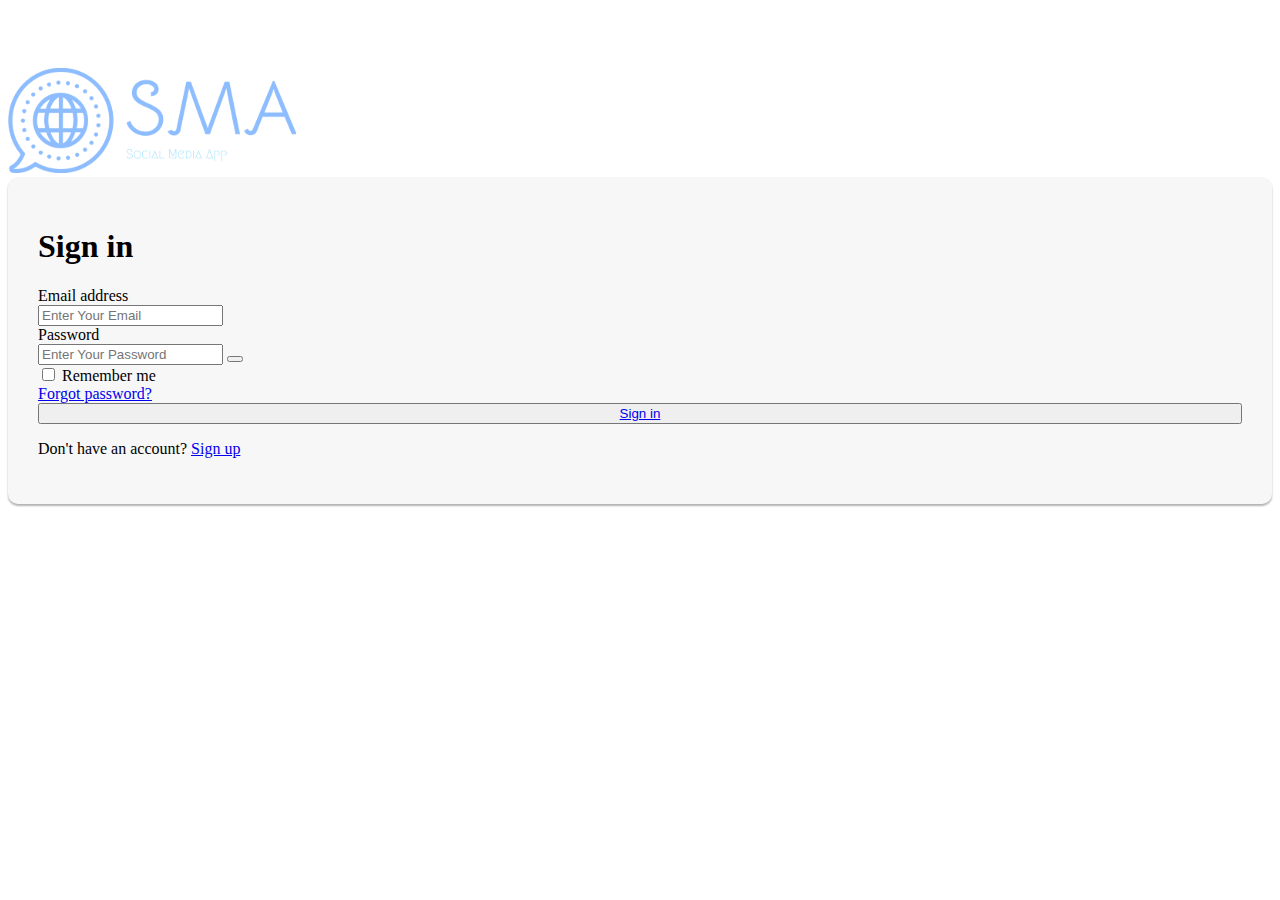
<file: index.html>
<!-- @format -->

<!DOCTYPE html>
<html lang="en">
  <head>
    <meta charset="UTF-8" />
    <meta name="viewport" content="width=device-width, initial-scale=1.0" />
    <link
      href="https://cdn.jsdelivr.net/npm/bootstrap@5.0.2/dist/css/bootstrap.min.css"
      rel="stylesheet"
      integrity="sha384-EVSTQN3/azprG1Anm3QDgpJLIm9Nao0Yz1ztcQTwFspd3yD65VohhpuuCOmLASjC"
      crossorigin="anonymous"
    />
    <link
      rel="stylesheet"
      href="https://cdnjs.cloudflare.com/ajax/libs/font-awesome/6.5.1/css/all.min.css"
      integrity="sha512-DTOQO9RWCH3ppGqcWaEA1BIZOC6xxalwEsw9c2QQeAIftl+Vegovlnee1c9QX4TctnWMn13TZye+giMm8e2LwA=="
      crossorigin="anonymous"
      referrerpolicy="no-referrer"
    />
    <title>Splicing HTML</title>
    <style>
      body {
        padding-top: 60px;
      }
      .login-form form {
        background: #f7f7f7;
        box-shadow: 0px 2px 2px rgba(0, 0, 0, 0.3);
        padding: 30px;
        border-radius: 10px;
      }
    </style>
  </head>
  <body>
    <div class="login-form">
      <div class="container">
        <div class="row">
          <div class="col-12 text-center">
            <img
              src="Assets/logo.svg"
              class="mt-3"
              style="width: 288px; height: 105px; border-radius: 0"
              alt="Logo"
            />
          </div>
        </div>
        <form class="col-md-6 mx-auto mt-5">
          <h1 class="text-center">Sign in</h1>
          <div class="mb-4 mt-4">
            <label class="form-label visually-hidden">Email address</label>
            <div class="input-group">
              <span class="input-group-text"
                ><i class="fa-regular fa-envelope"></i
              ></span>
              <input
                type="email"
                class="form-control"
                placeholder="Enter Your Email"
              />
            </div>
          </div>

          <div class="mb-4">
            <label class="form-label visually-hidden">Password</label>
            <div class="input-group">
              <span class="input-group-text"
                ><i class="fa-solid fa-lock"></i
              ></span>
              <input
                type="password"
                class="form-control"
                id="password"
                placeholder="Enter Your Password"
              />
              <button
                class="btn btn-outline-secondary"
                type="button"
                id="togglePassword"
              >
                <i class="fa-solid fa-eye"></i>
              </button>
            </div>
          </div>

          <div class="row mb-4">
            <div class="col-6">
              <div class="form-check">
                <input class="form-check-input" type="checkbox" value="" />
                <label class="form-check-label">Remember me</label>
              </div>
            </div>
            <div class="col-6 text-end">
              <a href="#!" class="d-block">Forgot password?</a>
            </div>
          </div>
          <div class="row mb-">
            <div class="col-md-12">
              <button 
                type="button"
                class="btn btn-primary btn-block"
                style="width: 100%"
              >
               <a class="text-white" href="beranda.html">Sign in</a> 
              </button>
            </div>
          </div>

          <p class="text-center mt-2">
            Don't have an account? <a href="register.html">Sign up</a>
          </p>
        </form>
      </div>
    </div>
    <script
      src="https://cdn.jsdelivr.net/npm/bootstrap@5.3.0/dist/js/bootstrap.bundle.min.js"
      integrity="sha384-eGyrBo2zomVpmQ7GKErT8vNu3PGeg8iD/Y3LlBQv9q3tkJyZM0LmKK1svYL4OnB1"
      crossorigin="anonymous"
    ></script>
    <script>
      const togglePasswordButton = document.getElementById("togglePassword");
      const passwordInput = document.getElementById("password");

      togglePasswordButton.addEventListener("click", function () {
        const type =
          passwordInput.getAttribute("type") === "password"
            ? "text"
            : "password";
        passwordInput.setAttribute("type", type);

        // Toggle between the eye icons
        const eyeIcon = togglePasswordButton.querySelector("i");
        eyeIcon.classList.toggle("fa-eye");
        eyeIcon.classList.toggle("fa-eye-slash");
      });
    </script>
  </body>
</html>
</file>
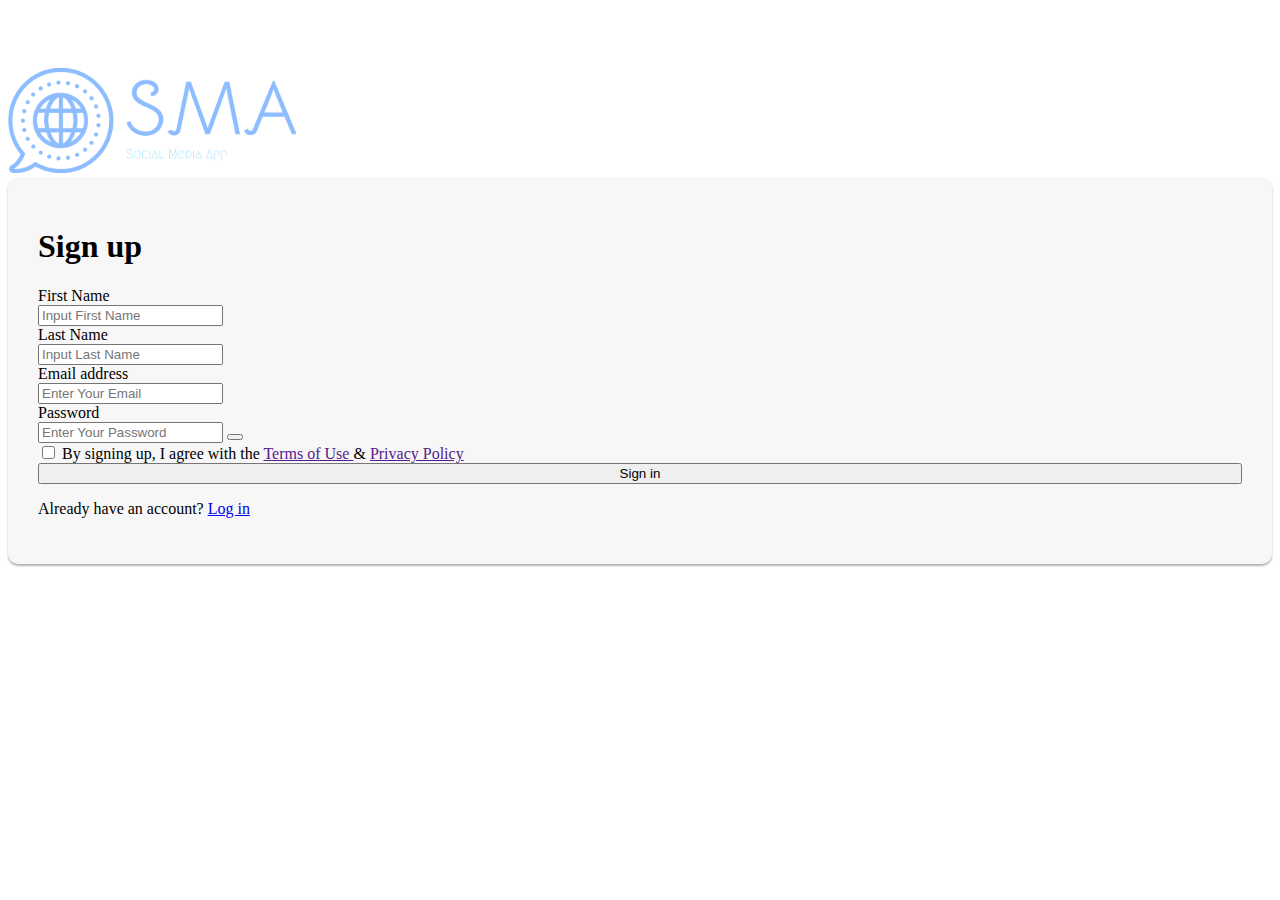
<file: login.html>
<!-- @format -->
<!DOCTYPE html>
<html lang="en">
  <head>
    <meta charset="UTF-8" />
    <meta name="viewport" content="width=device-width, initial-scale=1.0" />
    <link
      href="https://cdn.jsdelivr.net/npm/bootstrap@5.0.2/dist/css/bootstrap.min.css"
      rel="stylesheet"
      integrity="sha384-EVSTQN3/azprG1Anm3QDgpJLIm9Nao0Yz1ztcQTwFspd3yD65VohhpuuCOmLASjC"
      crossorigin="anonymous"
    />
    <link
      rel="stylesheet"
      href="https://cdnjs.cloudflare.com/ajax/libs/font-awesome/6.5.1/css/all.min.css"
      integrity="sha512-DTOQO9RWCH3ppGqcWaEA1BIZOC6xxalwEsw9c2QQeAIftl+Vegovlnee1c9QX4TctnWMn13TZye+giMm8e2LwA=="
      crossorigin="anonymous"
      referrerpolicy="no-referrer"
    />
    <title>Splicing HTML</title>
    <style>
      body {
        padding-top: 60px;
      }
      .login-form form {
        background: #f7f7f7;
        box-shadow: 0px 2px 2px rgba(0, 0, 0, 0.3);
        padding: 30px;
        border-radius: 10px;
      }
    </style>
  </head>

  <body>
    <div class="login-form">
      <div class="container">
        <div class="row">
          <div class="col-12 text-center">
            <img
              src="Assets/logo.svg"
              class="mt-3"
              style="width: 288px; height: 105px; border-radius: 0"
              alt="Logo"
            />
          </div>
        </div>
        <form class="col-md-6 mx-auto mt-3">
          <h1 class="text-center ">Sign up</h1>
          <div class="mb-4 mt-4">
            <label class="form-label visually-hidden">First Name</label>
            <div class="input-group">
              <input
                type="email"
                class="form-control"
                placeholder="Input First Name"
              />
            </div>
          </div>

          <div class="mb-4">
            <label class="form-label visually-hidden">Last Name</label>
            <div class="input-group">
              <input
                type="email"
                class="form-control"
                placeholder="Input Last Name"
              />
            </div>
          </div>

          <div class="mb-4">
            <label class="form-label visually-hidden">Email address</label>
            <div class="input-group">
              <input
                type="email"
                class="form-control"
                placeholder="Enter Your Email"
              />
            </div>
          </div>

          <div class="mb-4">
            <label class="form-label visually-hidden">Password</label>
            <div class="input-group">
              <input
                type="password"
                class="form-control"
                id="password"
                placeholder="Enter Your Password"
              />
              <button
                class="btn btn-outline-secondary"
                type="button"
                id="togglePassword"
              >
                <i class="fa-solid fa-eye"></i>
              </button>
            </div>
          </div>

          <div class="row mb-4">
            <div>
              <div class="form-check">
                <input class="form-check-input" type="checkbox" value="" />
                <label class="form-check-label"
                  >By signing up, I agree with the
                  <a href="">Terms of Use </a> &
                  <a href="">Privacy Policy</a>
                </label>
              </div>
            </div>
          </div>
          <div class="row mb-">
            <div class="col-md-12">
              <button
                type="button"
                class="btn btn-primary btn-block"
                style="width: 100%"
              >
                Sign in
              </button>
            </div>
          </div>

          <p class="text-center mt-2">
            Already have an account? <a href="index.html">Log in</a>
          </p>
        </form>
      </div>
    </div>
    <script
      src="https://cdn.jsdelivr.net/npm/bootstrap@5.3.0/dist/js/bootstrap.bundle.min.js"
      integrity="sha384-eGyrBo2zomVpmQ7GKErT8vNu3PGeg8iD/Y3LlBQv9q3tkJyZM0LmKK1svYL4OnB1"
      crossorigin="anonymous"
    ></script>
    <script>
      const togglePasswordButton = document.getElementById("togglePassword");
      const passwordInput = document.getElementById("password");

      togglePasswordButton.addEventListener("click", function () {
        const type =
          passwordInput.getAttribute("type") === "password"
            ? "text"
            : "password";
        passwordInput.setAttribute("type", type);

        // Toggle between the eye icons
        const eyeIcon = togglePasswordButton.querySelector("i");
        eyeIcon.classList.toggle("fa-eye");
        eyeIcon.classList.toggle("fa-eye-slash");
      });
    </script>
  </body>
</html>
</file>
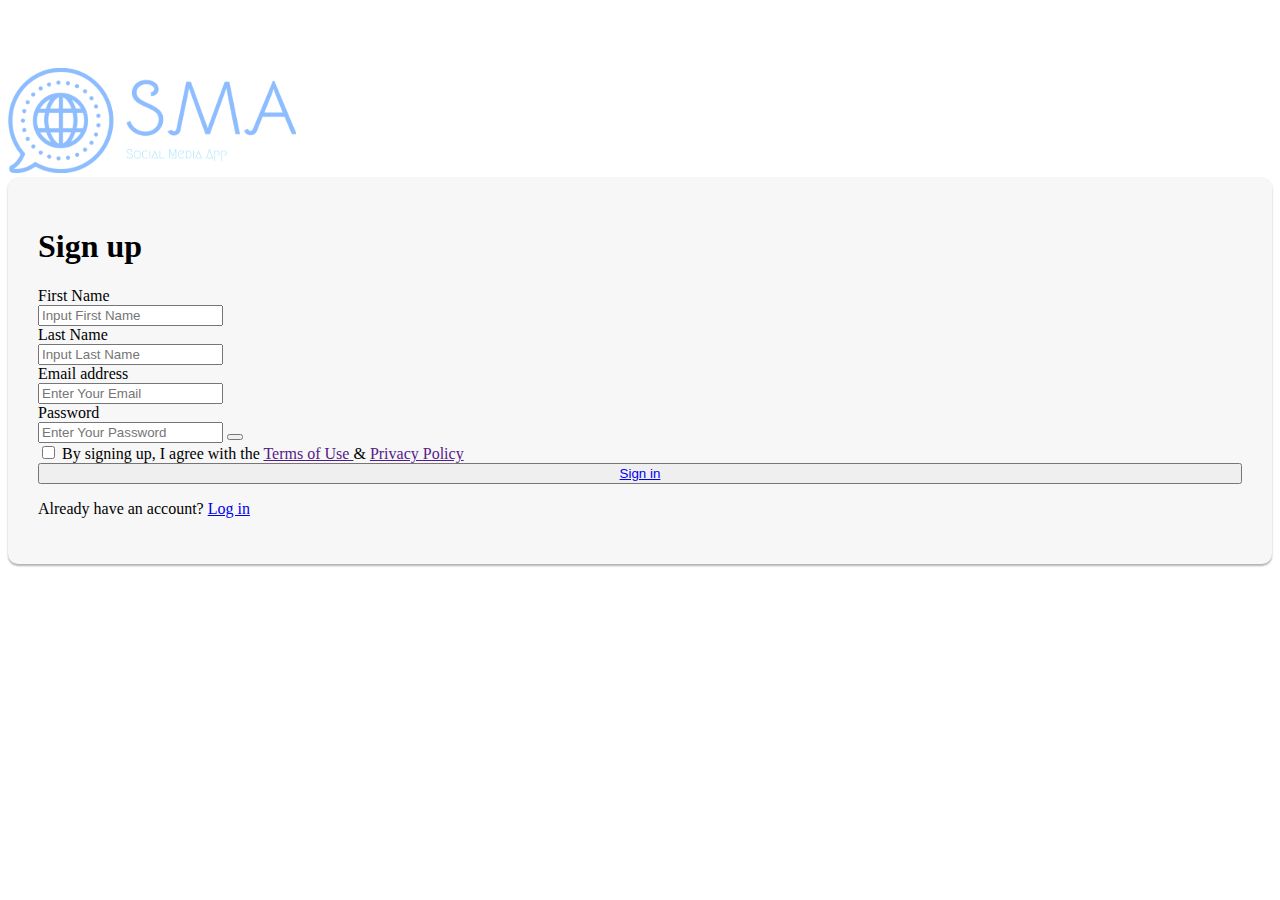
<file: register.html>
<!-- @format -->
<!DOCTYPE html>
<html lang="en">
  <head>
    <meta charset="UTF-8" />
    <meta name="viewport" content="width=device-width, initial-scale=1.0" />
    <link
      href="https://cdn.jsdelivr.net/npm/bootstrap@5.0.2/dist/css/bootstrap.min.css"
      rel="stylesheet"
      integrity="sha384-EVSTQN3/azprG1Anm3QDgpJLIm9Nao0Yz1ztcQTwFspd3yD65VohhpuuCOmLASjC"
      crossorigin="anonymous"
    />
    <link
      rel="stylesheet"
      href="https://cdnjs.cloudflare.com/ajax/libs/font-awesome/6.5.1/css/all.min.css"
      integrity="sha512-DTOQO9RWCH3ppGqcWaEA1BIZOC6xxalwEsw9c2QQeAIftl+Vegovlnee1c9QX4TctnWMn13TZye+giMm8e2LwA=="
      crossorigin="anonymous"
      referrerpolicy="no-referrer"
    />
    <title>Splicing HTML</title>
    <style>
      body {
        padding-top: 60px;
      }
      .login-form form {
        background: #f7f7f7;
        box-shadow: 0px 2px 2px rgba(0, 0, 0, 0.3);
        padding: 30px;
        border-radius: 10px;
      }
    </style>
  </head>

  <body>
    <div class="login-form">
      <div class="container">
        <div class="row">
          <div class="col-12 text-center">
            <img
              src="Assets/logo.svg"
              class="mt-3"
              style="width: 288px; height: 105px; border-radius: 0"
              alt="Logo"
            />
          </div>
        </div>
        <form class="col-md-6 mx-auto mt-3">
          <h1 class="text-center ">Sign up</h1>
          <div class="mb-4 mt-4">
            <label class="form-label visually-hidden">First Name</label>
            <div class="input-group">
              <input
                type="email"
                class="form-control"
                placeholder="Input First Name"
              />
            </div>
          </div>

          <div class="mb-4">
            <label class="form-label visually-hidden">Last Name</label>
            <div class="input-group">
              <input
                type="email"
                class="form-control"
                placeholder="Input Last Name"
              />
            </div>
          </div>

          <div class="mb-4">
            <label class="form-label visually-hidden">Email address</label>
            <div class="input-group">
              <input
                type="email"
                class="form-control"
                placeholder="Enter Your Email"
              />
            </div>
          </div>

          <div class="mb-4">
            <label class="form-label visually-hidden">Password</label>
            <div class="input-group">
              <input
                type="password"
                class="form-control"
                id="password"
                placeholder="Enter Your Password"
              />
              <button
                class="btn btn-outline-secondary"
                type="button"
                id="togglePassword"
              >
                <i class="fa-solid fa-eye"></i>
              </button>
            </div>
          </div>

          <div class="row mb-4">
            <div>
              <div class="form-check">
                <input class="form-check-input" type="checkbox" value="" />
                <label class="form-check-label"
                  >By signing up, I agree with the
                  <a href="">Terms of Use </a> &
                  <a href="">Privacy Policy</a>
                </label>
              </div>
            </div>
          </div>
          <div class="row mb-">
            <div class="col-md-12">
              <button
                type="button"
                class="btn btn-primary btn-block"
                style="width: 100%"
              >
               <a class="text-white" href="index.html">Sign in</a> 
              </button>
            </div>
          </div>

          <p class="text-center mt-2">
            Already have an account? <a href="index.html">Log in</a>
          </p>
        </form>
      </div>
    </div>
    <script
      src="https://cdn.jsdelivr.net/npm/bootstrap@5.3.0/dist/js/bootstrap.bundle.min.js"
      integrity="sha384-eGyrBo2zomVpmQ7GKErT8vNu3PGeg8iD/Y3LlBQv9q3tkJyZM0LmKK1svYL4OnB1"
      crossorigin="anonymous"
    ></script>
    <script>
      const togglePasswordButton = document.getElementById("togglePassword");
      const passwordInput = document.getElementById("password");

      togglePasswordButton.addEventListener("click", function () {
        const type =
          passwordInput.getAttribute("type") === "password"
            ? "text"
            : "password";
        passwordInput.setAttribute("type", type);

        // Toggle between the eye icons
        const eyeIcon = togglePasswordButton.querySelector("i");
        eyeIcon.classList.toggle("fa-eye");
        eyeIcon.classList.toggle("fa-eye-slash");
      });
    </script>
  </body>
</html>
</file>
